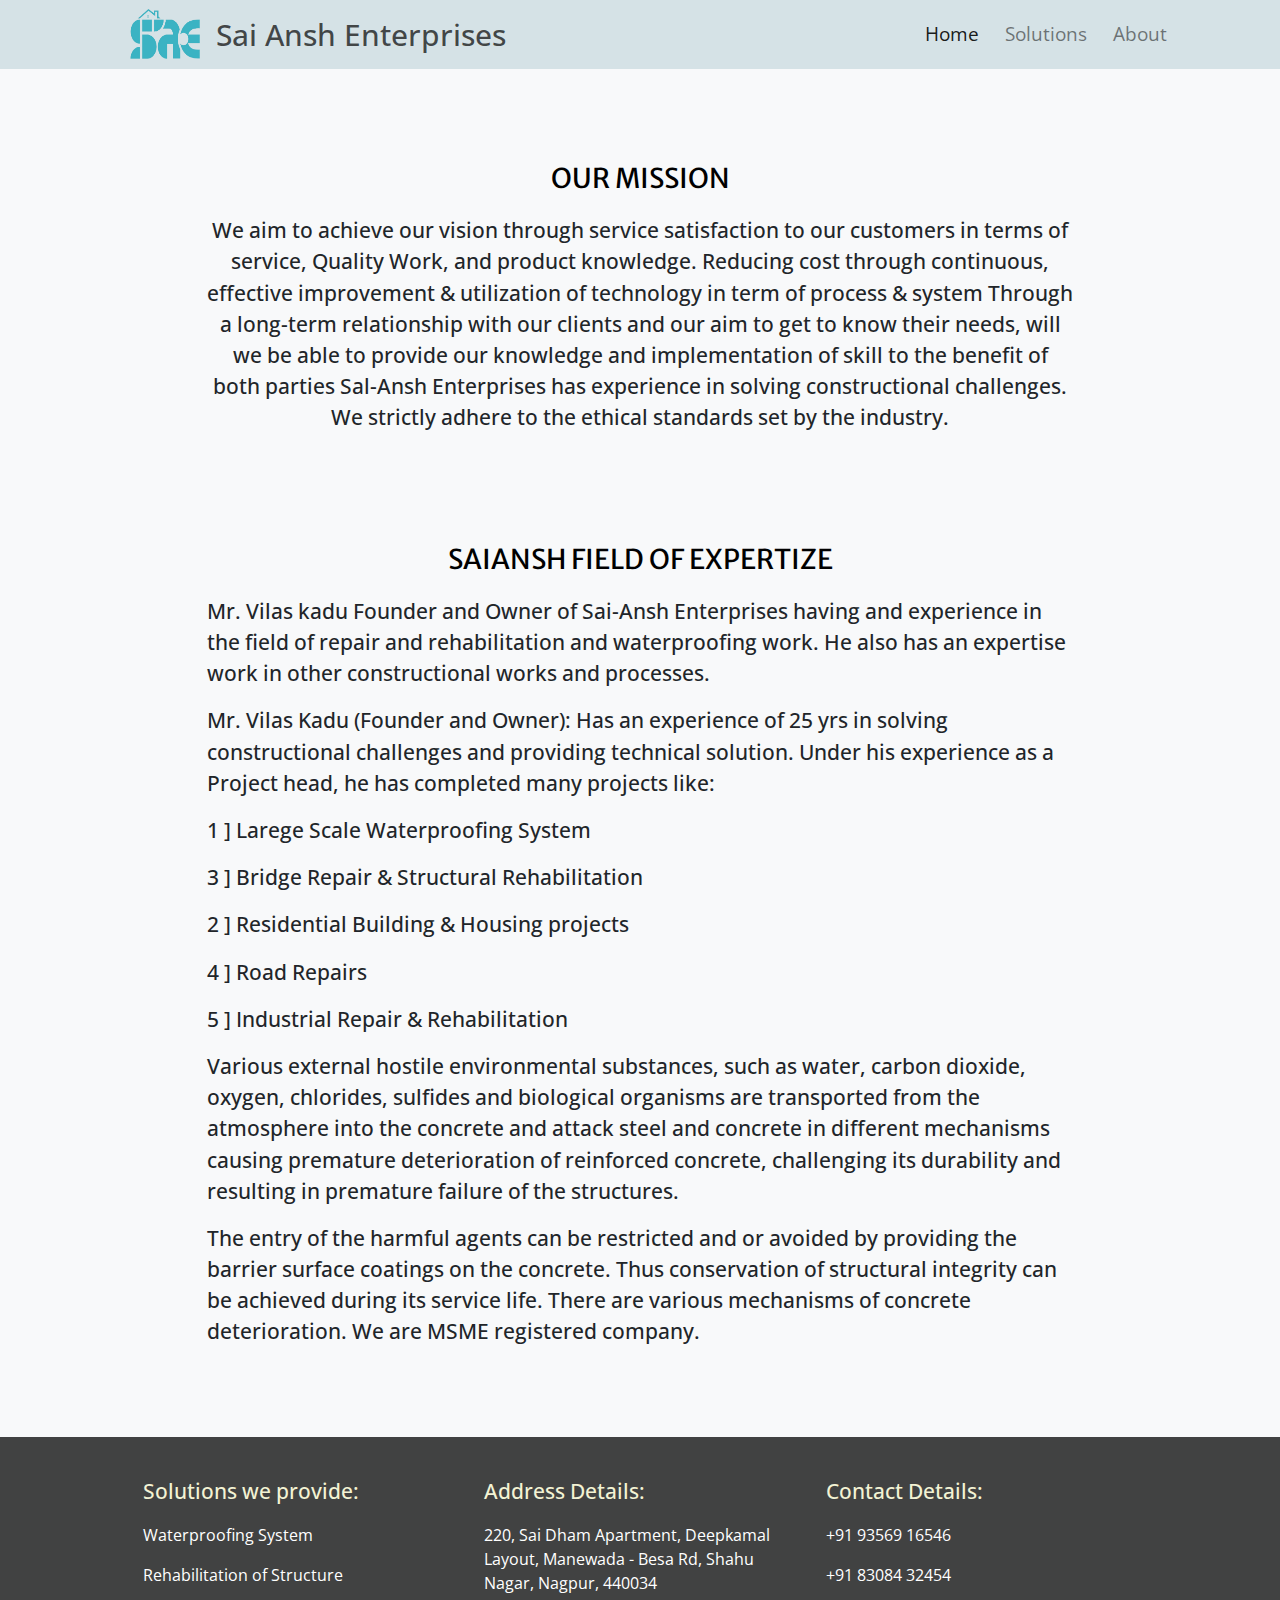
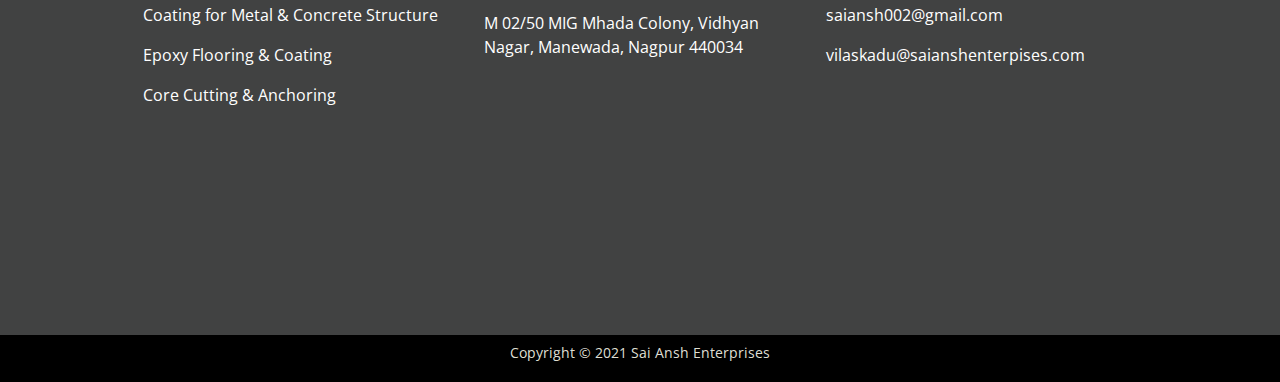
<file: about.html>
<!DOCTYPE html>
<html lang="en">
<head>
	<meta charset="UTF-8">
	<meta name="viewport" content="width=device-width, initial-scale=1.0">
	<meta http-equiv="X-UA-Compatible" content="ie=edge">
	<meta name="viewport" content="width=device-width, initial-scale=1.0, shrink-to-fit=no">
	<title>Sai Ansh Enterprises</title>
	<link rel="shortcut icon" href="Images/favicon.ico">

	<!-- Google fonts -->
	<link href="https://fonts.googleapis.com/css2?family=Arvo&family=Merriweather+Sans&family=Open+Sans&display=swap" rel="stylesheet">

	<!-- Bootstrap CSS links -->
    <link rel="stylesheet" href="https://stackpath.bootstrapcdn.com/bootstrap/4.5.2/css/bootstrap.min.css">
    <!-- Local CSS links -->
	<link rel="stylesheet" href="css/home.css">
</head>
<body class="bg-light">
	<section id="title">
		<nav class="navbar page-scroll navbar-light navbar-expand-lg">
			<a href="www.saianshenterprises.com">
				<img class="navbar-brand-img img-responsive d-inline-block align-top" src="Images\logo.png" width="70px" height="50px" alt="">
			</a>
			<button class="navbar-toggler" type="button" data-toggle="collapse" data-target="#navbarSupportedContent" aria-controls="navbarSupportedContent" aria-expanded="false" aria-label="Toggle navigation">
				<span class="navbar-toggler-icon"></span>
			</button>
			<a class="navbar-brand collapse navbar-collapse" id="navbarSupportedContent" href="www.saianshenterprises.com">Sai Ansh Enterprises</a>
			
			<div class="collapse navbar-collapse" id="navbarSupportedContent">
				<ul class="nav-left navbar-nav ml-auto mb-2 mb-lg-0">
					<li class="nav-item"><a class="nav-link active" aria-current="page" href="index.html">Home</a></li>
					<li class="nav-item"><a class="nav-link" href="solutions.html">Solutions</a></li>
					<li class="nav-item"><a class="nav-link" href="about.html">About</a></li>
					<!-- <li class="nav-item"><a class="nav-link" href="#">Contact</a></li> -->
				</ul> 
			</div>
		</nav>
	</section>
	<section id="about-section">
		<div class="container-fluid">
			<div>
				<p class="font4">OUR MISSION</p>
			</div>
		</div>
		<div class="container-fluid">
			<div class="row">
				<p class="col  font2">
					We aim to achieve our vision through service satisfaction to our customers in terms of service, 
					Quality Work, and product knowledge. Reducing cost through continuous, effective improvement & 
					utilization of technology in term of process & system Through a long-term relationship with our clients 
					and our aim to get to know their needs, will we be able to provide our knowledge and 
					implementation of skill to the benefit of both parties Sal-Ansh Enterprises has experience in solving constructional challenges. 
					We strictly adhere to the ethical standards set by the industry.
				</p>
			</div>
		</div>
	</section>
	<section id="field-exp">
		<div class="container-fluid">
			<div>
				<p class="font4">SAIANSH FIELD OF EXPERTIZE</p>
			</div>
		</div>
		<div class="container-fluid">
			<div>
				<p class="font2">
					Mr. Vilas kadu Founder and Owner of Sai-Ansh Enterprises having and experience in the field of repair and rehabilitation and waterproofing work. 
					He also has an expertise work in other constructional works and processes.
				</p>
				<p class="font2">
					Mr. Vilas Kadu (Founder and Owner): Has an experience of 25 yrs in solving constructional challenges and providing technical solution. 
					Under his experience as a Project head, he has completed many projects like:
				</p>
				<p class="font2">1 ] Larege Scale Waterproofing System</p>				
				<p class="font2">3 ] Bridge Repair & Structural Rehabilitation</p>
				<p class="font2">2 ] Residential Building & Housing projects</p>
				<p class="font2">4 ] Road Repairs</p>
				<p class="font2">5 ] Industrial Repair & Rehabilitation</p>
				<p class="font2">
					Various external hostile environmental substances, such as water, carbon dioxide, oxygen, chlorides, 
					sulfides and biological organisms are transported from the atmosphere into the concrete and attack steel and 
					concrete in different mechanisms causing premature deterioration of reinforced concrete, challenging its durability 
					and resulting in premature failure of the structures.
				</p>
				<p class="font2">
					The entry of the harmful agents can be restricted and or avoided by providing the barrier surface coatings on the concrete. 
					Thus conservation of structural integrity can be achieved during its service life. 
					There are various mechanisms of concrete deterioration. We are MSME registered company.
				</p>
			</div>
		</div>
	</section>
	<footer>
		<div class="container-fluid title-container">
			<div class="row">
				<div class="col-lg-4 ">
					<p class="font2">Solutions we provide:</p>
					<p class="font3">Waterproofing System</p>
					<p class="font3">Rehabilitation of Structure</p>
					<p class="font3">Coating for Metal & Concrete Structure</p>
					<p class="font3">Epoxy Flooring & Coating</p>
					<p class="font3">Core Cutting & Anchoring</p>
				</div>
				<div class="col-lg-4">
					<p class="font2">Address Details:</p>
					<p class="font3">220, Sai Dham Apartment, Deepkamal Layout,
						Manewada - Besa Rd, Shahu Nagar, Nagpur, 440034</p>
					<p class="font3">M 02/50 MIG Mhada Colony, Vidhyan Nagar, Manewada, Nagpur 440034</p>
					<p>
						<iframe src="https://www.google.com/maps/embed?pb=!1m18!1m12!1m3!1d950.0012435693266!2d79.10271378809868!3d21.094464599118382!2m3!1f0!2f0!3f0!3m2!1i1024!2i768!4f13.1!3m3!1m2!1s0x0%3A0x14d71e3e460d3b4d!2sSai%20Ansh%20Enterprises!5e1!3m2!1sen!2sin!4v1613039989026!5m2!1sen!2sin"
						 width="200" height="200" frameborder="0" style="border:0;" allowfullscreen="" aria-hidden="false" tabindex="0">
						</iframe>
					</p>
				</div>
				<div class="col-lg-4">
					<p class="font2">Contact Details:</p>
					<p class="font3">+91 93569 16546</p>
					<p class="font3">+91 83084 32454</p>
					<p class="font3">saiansh002@gmail.com</p>
					<p class="font3">vilaskadu@saianshenterpises.com</p>
				</div>
			</div>
		</div>
	</footer>
	<section>
		<div class="copyright container-fluid">
			<p>Copyright © 2021 Sai Ansh Enterprises</p>
		</div>
	</section>

</body>
<!-- Scrpting links -->
<script src="https://code.jquery.com/jquery-3.5.1.slim.min.js"></script>
<script src="https://cdn.jsdelivr.net/npm/popper.js@1.16.1/dist/umd/popper.min.js"></script>
<script src="https://stackpath.bootstrapcdn.com/bootstrap/4.5.2/js/bootstrap.min.js"></script>
</html>
</file>
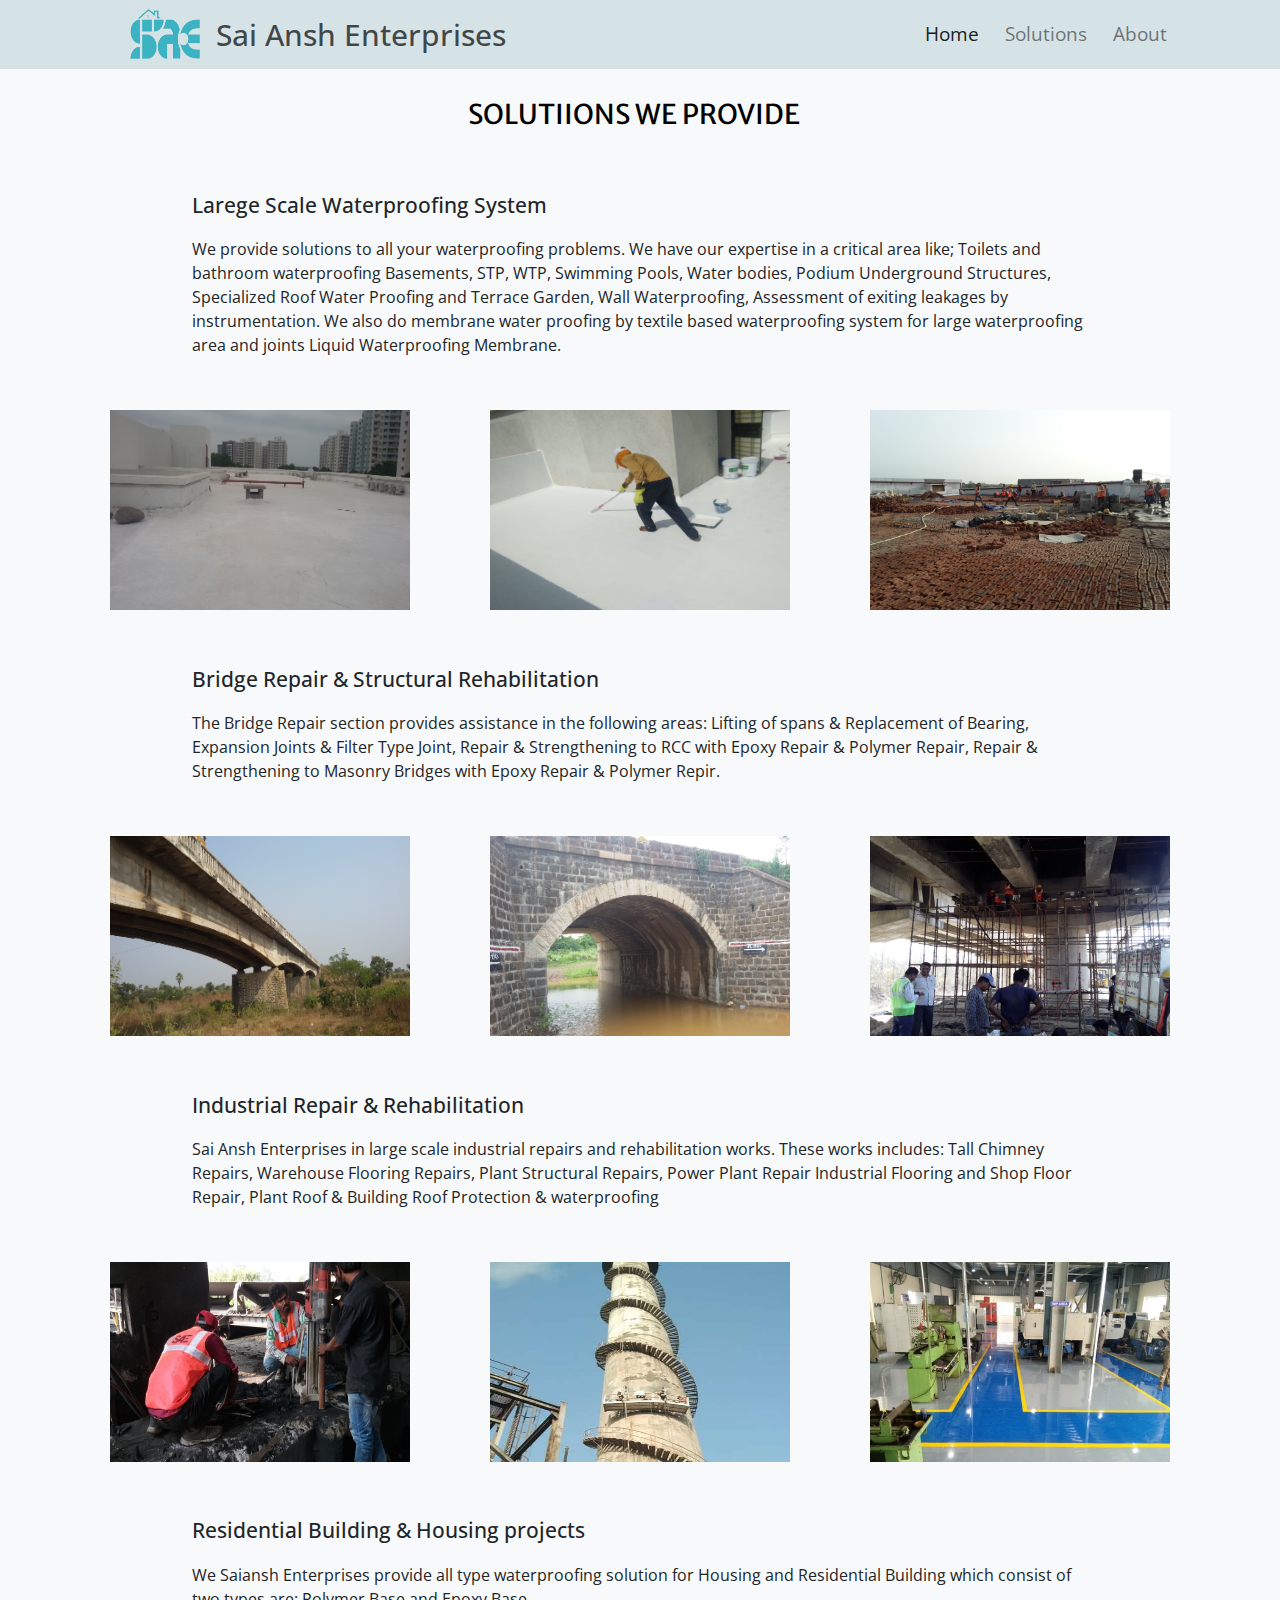
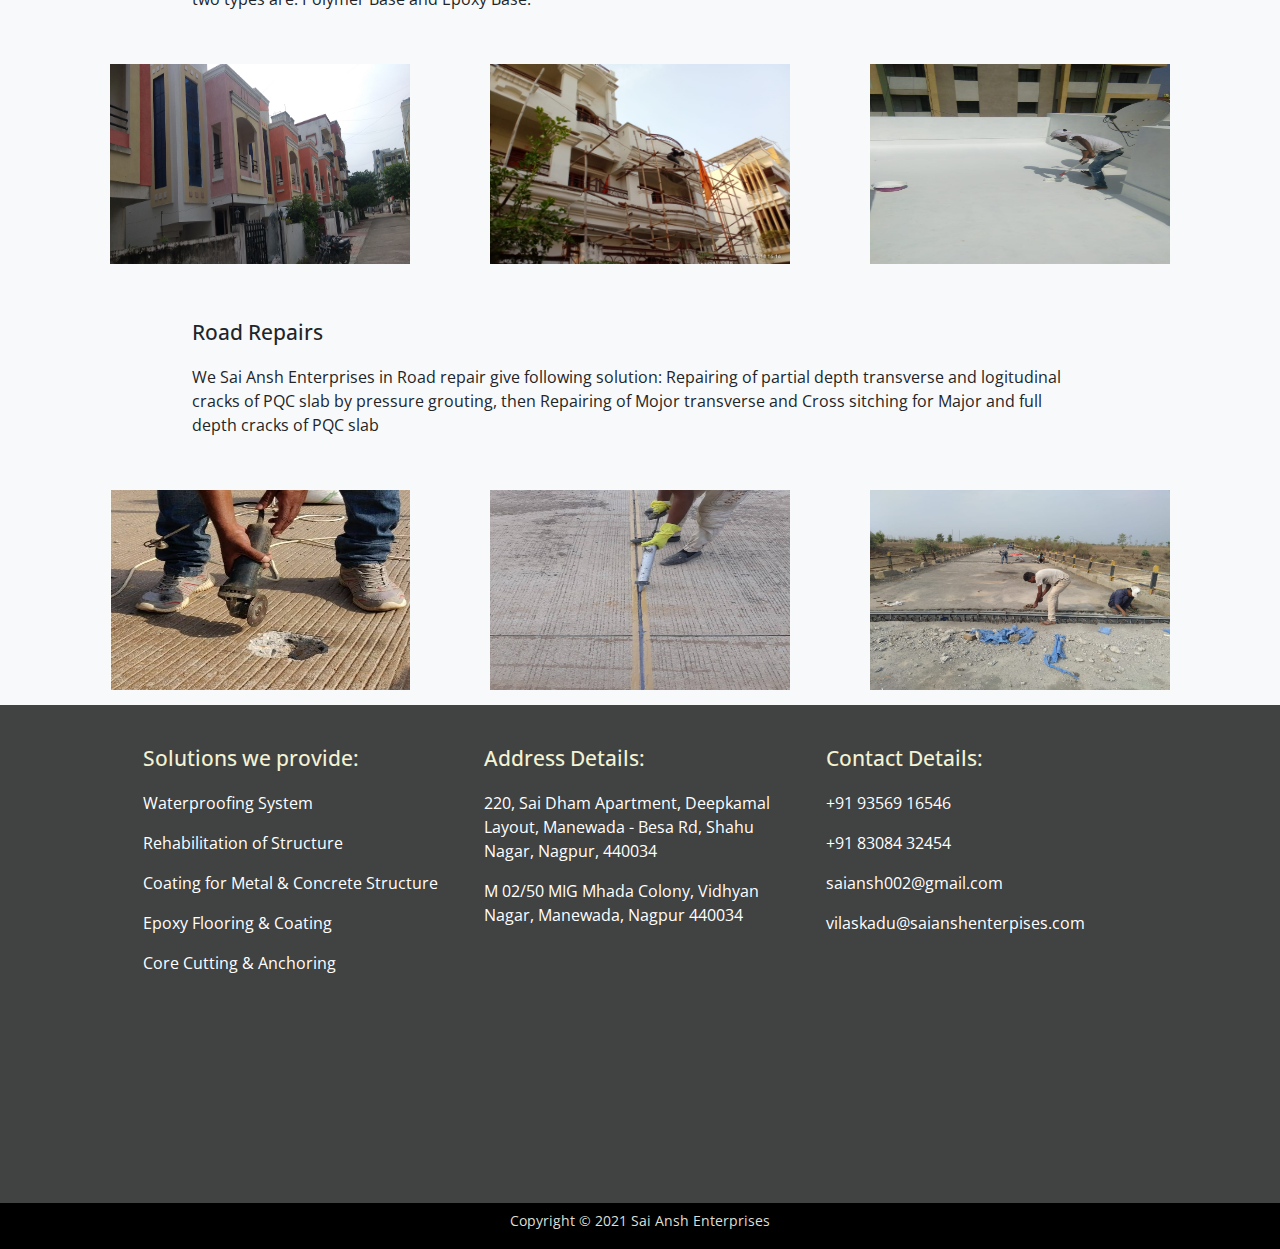
<file: solutions.html>
<!DOCTYPE html>
<html lang="en">
<head>
	<meta charset="UTF-8">
	<meta name="viewport" content="width=device-width, initial-scale=1.0">
	<meta http-equiv="X-UA-Compatible" content="ie=edge">
	<meta name="viewport" content="width=device-width, initial-scale=1.0, shrink-to-fit=no">
	<title>Sai Ansh Enterprises</title>
	<link rel="shortcut icon" href="Images/favicon.ico">

	<!-- Google fonts -->
	<link href="https://fonts.googleapis.com/css2?family=Arvo&family=Merriweather+Sans&family=Open+Sans&display=swap" rel="stylesheet">

	<!-- Bootstrap CSS links -->
    <link rel="stylesheet" href="https://stackpath.bootstrapcdn.com/bootstrap/4.5.2/css/bootstrap.min.css">
    <!-- Local CSS links -->
	<link rel="stylesheet" href="css/home.css">
</head>
<body class="bg-light">
	<section id="title">
		<nav class="navbar page-scroll navbar-light navbar-expand-lg">
			<a href="www.saianshenterprises.com">
				<img class="navbar-brand-img img-responsive d-inline-block align-top" src="Images\logo.png" width="70px" height="50px" alt="">
			</a>
			<button class="navbar-toggler" type="button" data-toggle="collapse" data-target="#navbarSupportedContent" aria-controls="navbarSupportedContent" aria-expanded="false" aria-label="Toggle navigation">
				<span class="navbar-toggler-icon"></span>
			</button>
			<a class="navbar-brand collapse navbar-collapse" id="navbarSupportedContent" href="www.saianshenterprises.com">Sai Ansh Enterprises</a>
			
			<div class="collapse navbar-collapse" id="navbarSupportedContent">
				<ul class="nav-left navbar-nav ml-auto mb-2 mb-lg-0">
					<li class="nav-item"><a class="nav-link active" aria-current="page" href="index.html">Home</a></li>
					<li class="nav-item"><a class="nav-link" href="solutions.html">Solutions</a></li>
					<li class="nav-item"><a class="nav-link" href="about.html">About</a></li>
				</ul> 
			</div>
		</nav>
	</section>

	<section>
		<div class="container-fluid Profile-Summery-container">
			<div class="row">
				<div class="col">
					<p class="font4">SOLUTIIONS WE PROVIDE</p>
				</div>
			</div>
		</div>
		<div class="solution">
			<div>
				<p class="font2">Larege Scale Waterproofing System</p>
				<p>We provide solutions to all your waterproofing problems. We have our expertise in a critical area like;

					Toilets and bathroom waterproofing Basements, STP, WTP, Swimming Pools, 
					Water bodies, Podium Underground Structures, 
					Specialized Roof Water Proofing and Terrace Garden,	Wall Waterproofing, 
					Assessment of exiting leakages by instrumentation. 
					We also do membrane water proofing by textile based waterproofing system for large waterproofing area and joints Liquid Waterproofing Membrane.</p>
			</div>
		</div>
		<div class="container">
			<div class="row align-items-center">
			  <div class="col-sm image">
				<div id="zoom-In">
					<figure>
						<img src="Images\waterproofing2.jpg" alt="" width="300px" height="200px">
					</figure>
				</div>
			  </div>
			  <div class="col-sm image">
				<div id="zoom-In">
					<figure>
						<img src="Images\waterproofing3.jpeg" alt="" width="300px" height="200px">
					</figure>
				</div>
			  </div>
			  <div class="col-sm image">
				<div id="zoom-In">
					<figure>
						<img src="Images\waterprofing1.jpg" alt="" width="300px" height="200px">
					</figure>
				</div>
			  </div>
			</div>
		</div>
		<div class="solution">
			<div>
				<p class="font2">Bridge Repair & Structural Rehabilitation</p>
				<p>The Bridge Repair section provides assistance in the following areas: 
					Lifting of spans & Replacement of Bearing, Expansion Joints & Filter Type Joint, 
					Repair & Strengthening to RCC with Epoxy Repair & Polymer Repair, 
					Repair & Strengthening to Masonry Bridges with Epoxy Repair & Polymer Repir.</p>
			</div>
		</div>
		<div class="container">
			<div class="row align-items-center">
			  <div class="col-sm image">
				<div id="zoom-In">
					<figure>
						<img src="Images\bridge2.jpg" alt="" width="300px" height="200px">
					</figure>
				</div>
			  </div>
			  <div class="col-sm image">
				<div id="zoom-In">
					<figure>
						<img src="Images\bridge3.jpg" alt="" width="300px" height="200px">
					</figure>
				</div>
			  </div>
			  <div class="col-sm image">
				<div id="zoom-In">
					<figure>
						<img src="Images\bridge4.jpg" alt="" width="300px" height="200px">
					</figure>
				</div>
			  </div>
			</div>
		</div>
		<div class="solution">
			<div>
				<div>
					<p class="font2">Industrial Repair & Rehabilitation</p>
					<p>Sai Ansh Enterprises in large scale industrial repairs and rehabilitation works. 
						These works includes: Tall Chimney Repairs, Warehouse Flooring Repairs, Plant Structural Repairs, 
						Power Plant Repair Industrial Flooring and Shop Floor Repair, Plant Roof & 
						Building Roof Protection & waterproofing</p>
				</div>
			</div>
		</div>
		<div class="container">
			<div class="row align-items-center">
			  <div class="col-sm image">
				<div id="zoom-In">
					<figure>
						<img src="Images\indust1.jpg" alt="" width="300px" height="200px">
					</figure>
				</div>
			  </div>
			  <div class="col-sm image">
				<div id="zoom-In">
					<figure>
						<img src="Images\indust2.jpg" alt="" width="300px" height="200px">
					</figure>
				</div>
			  </div>
			  <div class="col-sm image">
				<div id="zoom-In">
					<figure>
						<img src="Images\indust3.png" alt="" width="300px" height="200px">
					</figure>
				</div>
			  </div>
			</div>
		</div>

		<div class="solution">
			<div>
				<div>
					<p class="font2">Residential Building & Housing projects</p>
					<p>We Saiansh Enterprises provide all type waterproofing solution for Housing and 
						Residential Building which consist of two types are: Polymer Base and Epoxy Base.</p>
				</div>
			</div>
		</div>
		<div class="container">
			<div class="row align-items-center">
			  <div class="col-sm image">
				<div id="zoom-In">
					<figure>
						<img src="Images\resi2.jpg" alt="" width="300px" height="200px">
					</figure>
				</div>
			  </div>
			  <div class="col-sm image">
				<div id="zoom-In">
					<figure>
						<img src="Images\resi3.jpeg"" alt="" width="300px" height="200px">
					</figure>
				</div>
			  </div>
			  <div class="col-sm image">
				<div id="zoom-In">
					<figure>
						<img src="Images\resi4.jpg" alt="" width="300px" height="200px">
					</figure>
				</div>
			  </div>
			</div>
		</div>
		<div class="solution">
			<div>
				<div>
					<p class="font2">Road Repairs</p>
					<p>We Sai Ansh Enterprises in Road repair give following solution: Repairing of partial depth transverse 
						and logitudinal cracks of PQC slab by pressure grouting, then Repairing of Mojor transverse 
						and Cross sitching for Major and full depth cracks of PQC slab</p>
				</div>
			</div>
		</div>
		<div class="container">
			<div class="row align-items-center">
			  <div class="col-sm image">
				<div id="zoom-In">
					<figure>
						<img src="Images\road4.jpeg" alt="" width="300px" height="200px">
					</figure>
				</div>
			  </div>
			  <div class="col-sm image">
				<div id="zoom-In">
					<figure>
						<img src="Images\road2.jpeg" alt="" width="300px" height="200px">
					</figure>
				</div>
			  </div>
			  <div class="col-sm image">
				<div id="zoom-In">
					<figure>
						<img src="Images\road3.jpeg" alt="" width="300px" height="200px">
					</figure>
				</div>
			  </div>
			</div>
		</div>
	</section>

	<footer>
		<div class="container-fluid title-container">
			<div class="row">
				<div class="col-lg-4 ">
					<p class="font2">Solutions we provide:</p>
					<p class="font3">Waterproofing System</p>
					<p class="font3">Rehabilitation of Structure</p>
					<p class="font3">Coating for Metal & Concrete Structure</p>
					<p class="font3">Epoxy Flooring & Coating</p>
					<p class="font3">Core Cutting & Anchoring</p>
				</div>
				<div class="col-lg-4">
					<p class="font2">Address Details:</p>
					<p class="font3">220, Sai Dham Apartment, Deepkamal Layout,
						 Manewada - Besa Rd, Shahu Nagar, Nagpur, 440034</p>
					<p class="font3">M 02/50 MIG Mhada Colony, Vidhyan Nagar, Manewada, Nagpur 440034</p>
					<p>
						<iframe src="https://www.google.com/maps/embed?pb=!1m18!1m12!1m3!1d950.0012435693266!2d79.10271378809868!3d21.094464599118382!2m3!1f0!2f0!3f0!3m2!1i1024!2i768!4f13.1!3m3!1m2!1s0x0%3A0x14d71e3e460d3b4d!2sSai%20Ansh%20Enterprises!5e1!3m2!1sen!2sin!4v1613039989026!5m2!1sen!2sin"
						 width="200" height="200" frameborder="0" style="border:0;" allowfullscreen="" aria-hidden="false" tabindex="0">
						</iframe>
					</p>
				</div>
				<div class="col-lg-4">
					<p class="font2">Contact Details:</p>
					<p class="font3">+91 93569 16546</p>
					<p class="font3">+91 83084 32454</p>
					<p class="font3">saiansh002@gmail.com</p>
					<p class="font3">vilaskadu@saianshenterpises.com</p>
				</div>
			</div>
		</div>
	</footer>
	<section>
		<div class="copyright container-fluid">
			<p>Copyright © 2021 Sai Ansh Enterprises</p>
		</div>
	</section>

</body>
<!-- Scrpting links -->
<script src="https://code.jquery.com/jquery-3.5.1.slim.min.js"></script>
<script src="https://cdn.jsdelivr.net/npm/popper.js@1.16.1/dist/umd/popper.min.js"></script>
<script src="https://stackpath.bootstrapcdn.com/bootstrap/4.5.2/js/bootstrap.min.js"></script>
</html>
</file>
<file: css/home.css>
/* font-family: 'Arvo', serif;
font-family: 'Merriweather Sans', sans-serif;
 */
body{
    font-family: 'Open Sans', sans-serif;
    background-color: aqua;
}
#title{
    background-color: rgb(243, 243, 243);
}
.navbar{padding: 5px 100px;}
.navbar-brand-img{margin-left:30px;}
.nav-left{margin-left:30px;}
.navbar-light .navbar-brand {color: rgba(0,0,0,.7);}
.navbar-light{background-color: rgb(213, 226, 230);}
.navbar-brand{
    padding-left: 1rem;
    font-size: 1.9rem;
    font-weight: 500;
}
.nav-link{
    padding: 10px;
    margin: 5px;
    font-size: 1.2rem;
}
button{
    height: 40px;
    width: 40px;
    padding: 5%;
}
.navbar-toggler {
    padding: .25rem .25rem;
    font-size: 1.25rem;
    line-height: 1;
    background-color: transparent;
    border: 1px solid transparent;
    border-radius: .25rem;
}
.navbar-toggler-icon {
    display: inline-block;
    width: 1.2em;
    height: 1.2em;
    vertical-align: middle;
    content: "";
    background: no-repeat center center;
    background-size: 100% 100%;
}
#middle-area{
    margin: 2% 10%;
    border-style: groove;
}
.personal-image{margin: 2% 8% 0% 10%;}

.Profile-Summery-container{ padding: 2% 8% 0% 7%; }

figure{overflow: hidden;}

.image {
	display: inline-block;
	text-align:center;
}
figure {
	overflow: hidden;
	margin: 15px 25px;
}
.image {
	display: block;
	width: 100%;
	height: auto;
	cursor: pointer;
}
.image #zoom-In figure img {
	transform: scale(1);
	transition: 0.7s ease-in-out;
}
.image #zoom-In figure:hover img {
	transform: scale(1.2);
}
footer{
    padding: 3% 10%;
    background-color: rgb(65, 66, 66);
    color: rgb(243, 243, 212);
    font-size: 1rem;
}
.copyright{
    background-color:black;
    color: rgb(223, 223, 211);
    font-size: 0.9em;
    padding-top: 0.5em;
    padding-bottom: 0.1rem;
    text-align: center;
}
.font1{
    font-family: 'Merriweather Sans', sans-serif;
    font-weight: 900;
    color: rgb(61, 61, 61);
    font-size: 3rem;
    line-height: 0.9;
    margin: 10px;
}
.font2{
    font-size: 1.3em;
    font-weight: 500;
}
.font3{
    color: white;
}
.font4{
    font-family: 'Merriweather Sans', sans-serif;
    color: rgb(0, 0, 0);
    font-size: 1.7rem;
    text-align: center;
}
#about-section{
    margin: 7% 15%;
    text-align: center;
}
#field-exp{
    margin: 7% 15%;
}
.solution{
    margin: 3% 15%;
}
</file>
